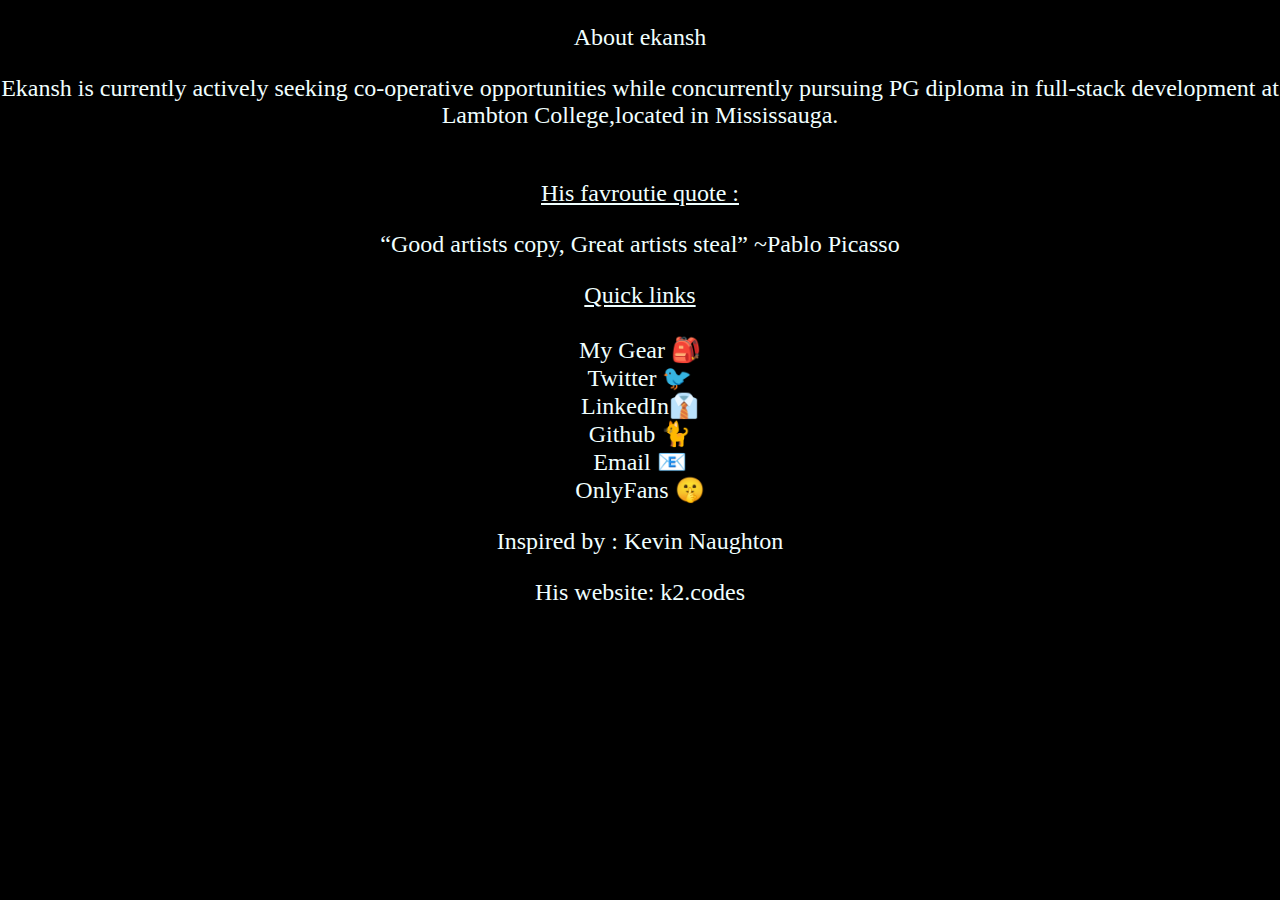
<file: index.html>
<!DOCTYPE html>
<html lang="en">
  <head>
    <meta charset="UTF-8" />
    <meta name="viewport" content="width=device-width, initial-scale=1.0" />
    <title>Ekansh</title>
    <link rel="stylesheet" href="style.css" />
    <link rel="icon" type="image/x-icon" href="assets/letter_E.png" />
  </head>
  <body>
    <div class="intro">
      <p>About ekansh</p>
      <p>
        Ekansh is currently actively seeking co-operative opportunities while
        concurrently pursuing PG diploma in
        <a
          href="https://www.lambtoncollege.ca/custom/lambtonapps/programs/International.aspx?id=2147527708&location=Mississauga"
          >full-stack development</a
        >
        at<a href="https://goo.gl/maps/tJEntBjRh3z2JPCg9"> Lambton College</a
        >,located in Mississauga.<br />
        <br />
      </p>
    </div>
    <div>
      <div class="links">His favroutie quote :</div>
      <p>
        “Good artists copy, Great artists steal” ~<a
          href="https://en.wikipedia.org/wiki/Pablo_Picasso"
          target="_blank"
          >Pablo Picasso</a
        >
      </p>
    </div>
    <div>
      <div class="links">Quick links</div>
      <br />
      <a href="gear.html" target="_blank">My Gear 🎒</a><br />
      <a href="https://twitter.com/Ekansh55" target="_blank">Twitter 🐦</a
      ><br />
      <a href="https://www.linkedin.com/in/ekanshgoel123/" target="_blank">
        LinkedIn👔</a
      ><br />
      <a href="https://github.com/Ekansh-goel" target="_blank">Github 🐈</a
      ><br />
      <a href="mailto:ekanshgoel123@gmail.com" target="_blank">Email 📧</a
      ><br />
      <a href="OF.html" target="_blank">OnlyFans 🤫</a><br />
    </div>
    <footer>
      <p>
        Inspired by :
        <a href="https://www.linkedin.com/in/kevindnaughtonjr/">
          Kevin Naughton</a
        >
      </p>
      <div>His website: <a href="https://k2.codes/">k2.codes</a></div>
    </footer>
  </body>
</html>
</file>
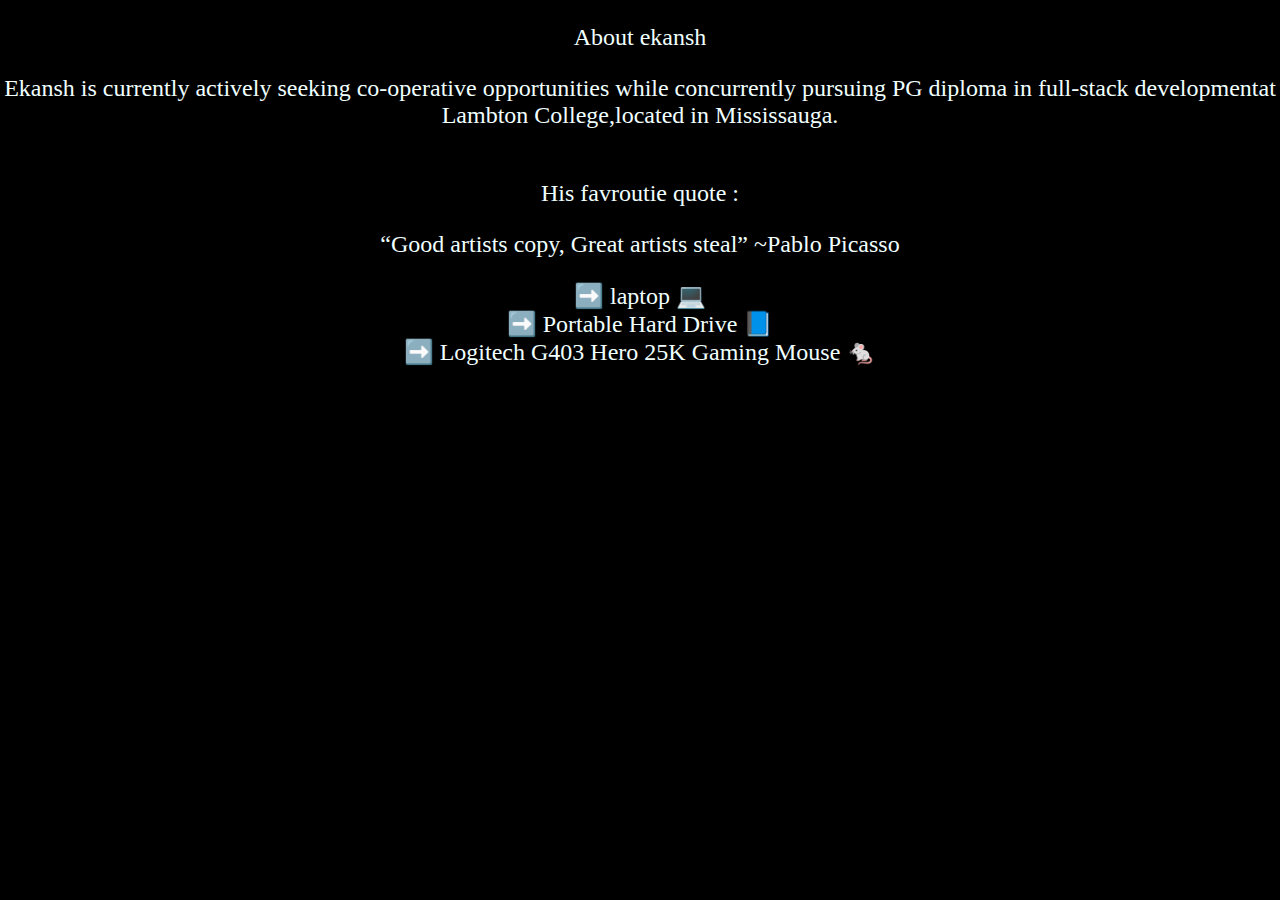
<file: gear.html>
<!DOCTYPE html>
<html lang="en">
  <head>
    <meta charset="UTF-8" />
    <meta name="viewport" content="width=device-width, initial-scale=1.0" />
    <title>Document</title>
    <link rel="stylesheet" href="style.css" />
    <link rel="icon" type="image/x-icon" href="assets/letter_E.png" />
  </head>
  <body>
    <div class="intro">
      <p><a href="index.html">About ekansh</a></p>
      <p>
        Ekansh is currently actively seeking co-operative opportunities while
        concurrently pursuing PG diploma in
        <a
          href="https://www.lambtoncollege.ca/custom/lambtonapps/programs/International.aspx?id=2147527708&location=Mississauga"
          >full-stack development</a
        >at<a href="https://goo.gl/maps/tJEntBjRh3z2JPCg9"> Lambton College</a
        >,located in Mississauga.<br />
        <br />
      </p>
    </div>
    <div>
      His favroutie quote :
      <p>
        “Good artists copy, Great artists steal” ~<a
          href="https://en.wikipedia.org/wiki/Pablo_Picasso"
          target="_blank"
          >Pablo Picasso</a
        >
      </p>
    </div>
    <div id="gearlinks">
      <a href="https://amzn.to/45MwaVw">➡️ laptop 💻</a><br />
      <a href="https://amzn.to/3r8OsRL">➡️ Portable Hard Drive 📘</a><br />
      <a href="https://amzn.to/3sOMOoJ">➡️ Logitech G403 Hero 25K Gaming Mouse 🐁</a
      >
    </div>

  </body>
</html>
</file>
<file: style.css>
body {
  margin: auto;
  padding: auto;
  background-color: black;
  color: azure;
  text-align: center;
  font-family: "Times New Roman", Times, serif;
  font-size: x-large;
}
a:link {
  color: azure;
  background-color: transparent;
  text-decoration: none;
}

a:visited {
  color: azure;
  background-color: transparent;
  text-decoration: none;
}

a:hover {
  color: azure;
  background-color: transparent;
  text-decoration: underline;
}

.links {
  text-decoration: underline;
}
</file>
